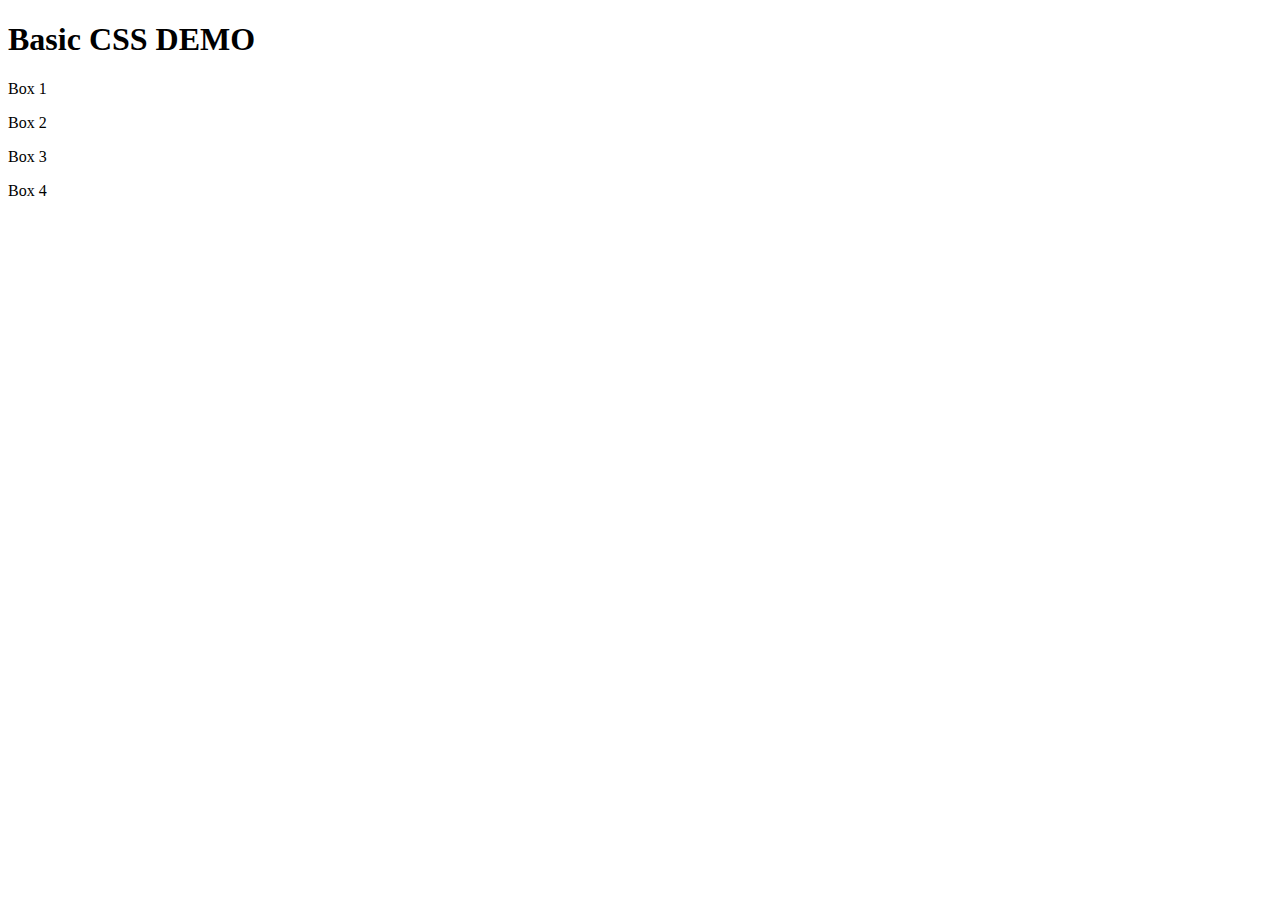
<file: Basic_HTML_Template.html>
<!DOCTYPE html>
<html>
<head>
	<meta charset="utf-8">
	<meta name="viewport" content="width=device-width, initial-scale=1">
	<title></title>
</head>
<body>

	<div>
		<h1>Basic CSS DEMO</h1>
	</div>

	<div class="container">
		<div class="squares">
			<p>Box 1</p>
		</div>

		<div class="squares">
			<p>Box 2</p>
		</div>

		<div class="squares">
			<p>Box 3</p>
		</div>

		<div class="squares">
			<p>Box 4</p>
		</div>
	</div>



</body>
</html>
</file>
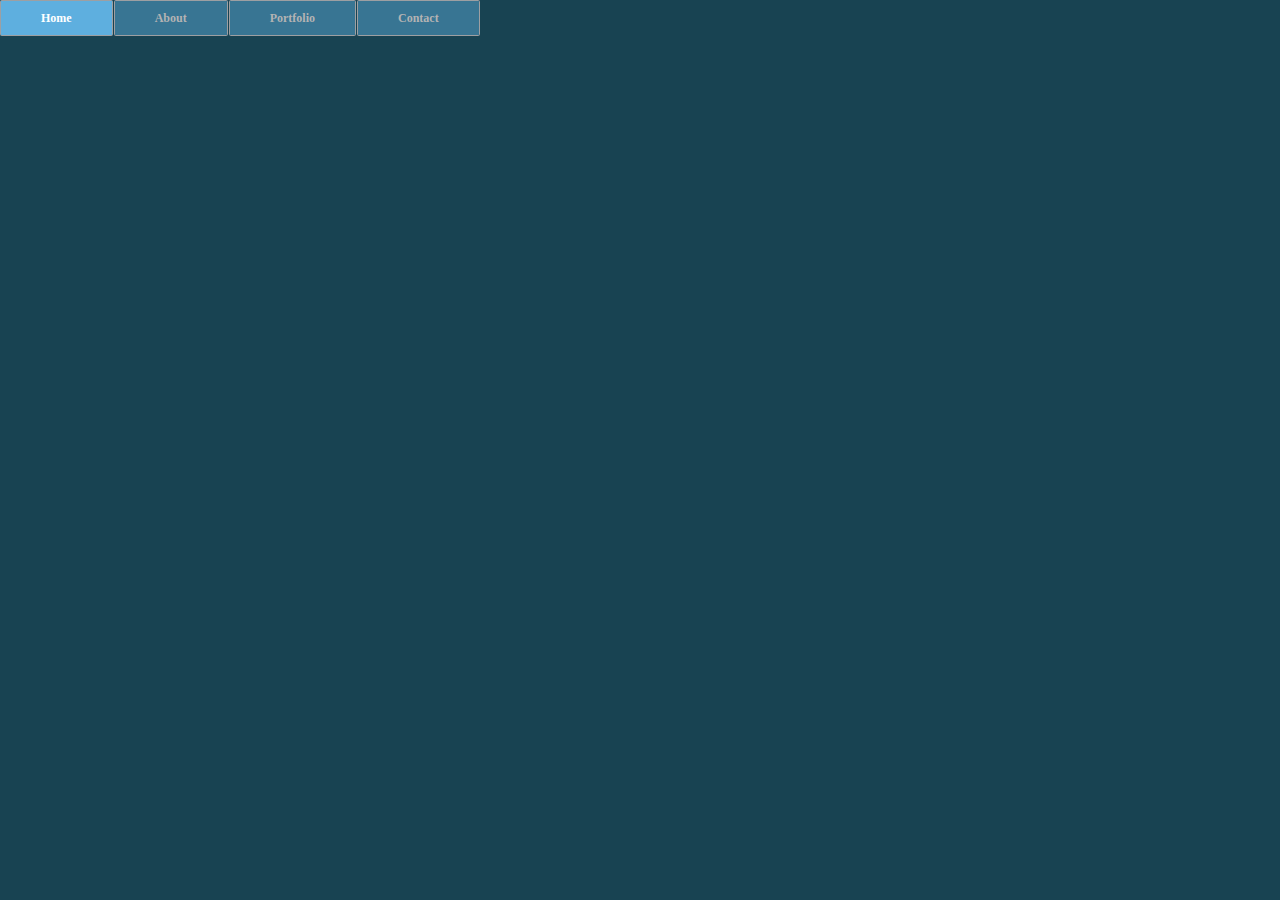
<file: CSS_Menu_Rollover.html>
<!DOCTYPE html>
<html>
    <head>
        <meta charset="utf-8">
        <title>Basic HTML Template</title>
        <link rel="stylesheet" href="./CSS/Menu_Rollover.css">
    </head>
<body>


    <div class="wrap">
        <div class="menu-container">
            <ul class="menu">
                <li>Home</li>
                <li>About</li>
                <li>Portfolio
                    <ul class="submenu">
                        <li>Page 1</li>
                        <li>page 2</li>
                        <li>page 3</li>
                        <li>page 4</li>
                    </ul>
                </li>
                <li>Contact</li>
            </ul>
        </div>
    </div>


</body>
</html>
</file>
<file: CSS/Menu_Rollover.css>
body {
    background: #184352;
}

.wrap {
    top: 0;
    left: 0;
    height: auto;
    width: 100%;
}

.menu-container {
    top: 0;
    left: 0;
    /* To the top edfe of the screen */
    position: absolute;
    width: 100%;
    background-color: #184352;
}

.menu {
    font: bold 12px/10px sana-serif;
    text-align: center;
    display: inline;
    margin: 0;
    padding: 0;
    list-style: none;
}

.menu li {
    color: #b3b3b3;
    display: inline-block;
    margin-right: -2px;
    position: relative;
    padding: 12px 40px;
    border: 1px solid #9d9fa2;
    border-radius: 1.5px;
    cursor: pointer;
    background-color: #387593
}

.menu li:hover {
    background-color: #5eafdf;
    color: #fff;
}

.menu li:hover ul {
    display: block;
    opacity: 1;
    /* While hovered, drop down-menu appears
    This also avoids a block-level bug */
    visibility: visible;
}

.submenu {
    padding: 0;
    left: 0;
    position: absolute;
    top: 43.5px;
    width: 125.5px;
    opacity: 0;
    /* While not being hovered, drop down-menu hides 
    This also avoids a block-level bug */
    visibility: hidden;
}

.submenu li {
    background-color: #387593;
    display: block;
    color: #b3b3b3;
}

.submenu li:hover {
    color: #fff;
    background-color: #5eafdf;
}
</file>
